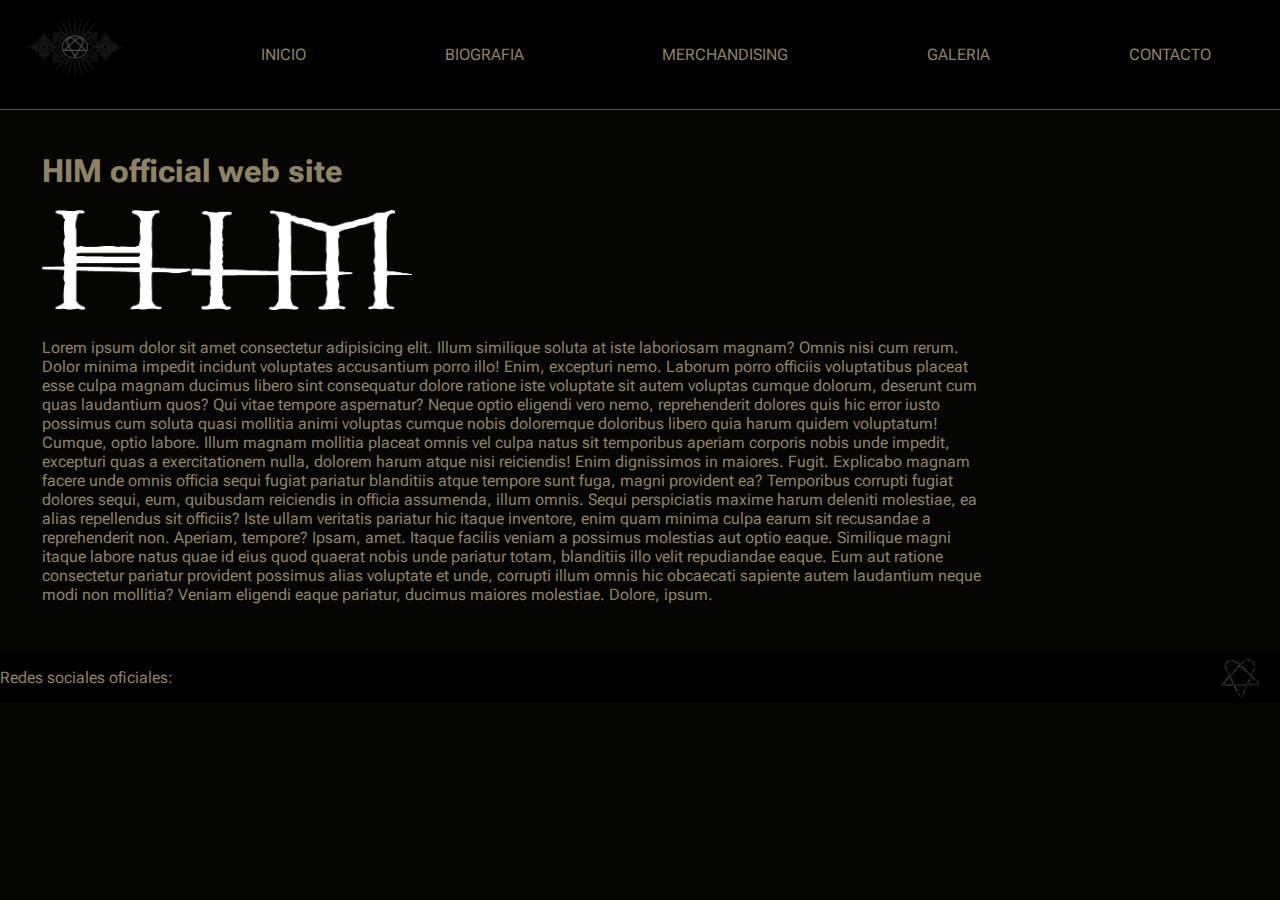
<file: index.html>
<!DOCTYPE html>
<html lang="en">

<head>
    <meta charset="UTF-8">
    <meta http-equiv="X-UA-Compatible" content="IE=edge">
    <meta name="viewport" content="width=device-width, initial-scale=1.0">
    <link rel="stylesheet" href="./css/style.css">
    <link rel="shortcut icon" href="./imagenes/icono.png" type="image/x-icon">
    <link rel="stylesheet" href="https://use.fontawesome.com/releases/v5.15.4/css/all.css"
        integrity="sha384-DyZ88mC6Up2uqS4h/KRgHuoeGwBcD4Ng9SiP4dIRy0EXTlnuz47vAwmeGwVChigm" crossorigin="anonymous" />
    <link rel="stylesheet" href="https://cdnjs.cloudflare.com/ajax/libs/animate.css/4.1.1/animate.min.css" />
    <title>HIM</title>
</head>

<body>
    <div class="container">
        <header class="header">
            <div>
                <img id="heartagram" src="./imagenes/bannernegro.jpg" alt="banner negro con simbolo de la banda">
            </div>
            <nav>
                <ul>
                    <li><a href="./index.html">Inicio</a></li>
                    <li><a href="./paginas/biografia.html">Biografia</a></li>
                    <li><a href="./paginas/merchandising.html">Merchandising</a></li>
                    <li><a href="./paginas/galeria.html">Galeria</a></li>
                    <li><a href="./paginas/contactate.html">Contacto</a></li>
                </ul>
            </nav>
        </header>
        <main class="main">
            <h1 class="animate__animated animate__fadeInUp">HIM official web site</h1>
            <section class="contenedorSection">
                <img src="./imagenes/himlogowhite.png" alt="Foto de prensa" height="450px">
                <p>Lorem ipsum dolor sit amet consectetur adipisicing elit. Illum similique soluta at iste laboriosam
                    magnam? Omnis nisi cum rerum. Dolor minima impedit incidunt voluptates accusantium porro illo! Enim,
                    excepturi nemo.
                    Laborum porro officiis voluptatibus placeat esse culpa magnam ducimus libero sint consequatur dolore
                    ratione iste voluptate sit autem voluptas cumque dolorum, deserunt cum quas laudantium quos? Qui
                    vitae
                    tempore aspernatur?
                    Neque optio eligendi vero nemo, reprehenderit dolores quis hic error iusto possimus cum soluta quasi
                    mollitia animi voluptas cumque nobis doloremque doloribus libero quia harum quidem voluptatum!
                    Cumque,
                    optio labore.
                    Illum magnam mollitia placeat omnis vel culpa natus sit temporibus aperiam corporis nobis unde
                    impedit,
                    excepturi quas a exercitationem nulla, dolorem harum atque nisi reiciendis! Enim dignissimos in
                    maiores.
                    Fugit.
                    Explicabo magnam facere unde omnis officia sequi fugiat pariatur blanditiis atque tempore sunt fuga,
                    magni provident ea? Temporibus corrupti fugiat dolores sequi, eum, quibusdam reiciendis in officia
                    assumenda, illum omnis.
                    Sequi perspiciatis maxime harum deleniti molestiae, ea alias repellendus sit officiis? Iste ullam
                    veritatis pariatur hic itaque inventore, enim quam minima culpa earum sit recusandae a reprehenderit
                    non. Aperiam, tempore?
                    Ipsam, amet. Itaque facilis veniam a possimus molestias aut optio eaque. Similique magni itaque
                    labore
                    natus quae id eius quod quaerat nobis unde pariatur totam, blanditiis illo velit repudiandae eaque.
                    Eum aut ratione consectetur pariatur provident possimus alias voluptate et unde, corrupti illum
                    omnis
                    hic obcaecati sapiente autem laudantium neque modi non mollitia? Veniam eligendi eaque pariatur,
                    ducimus
                    maiores molestiae.
                    Dolore, ipsum.
                </p>
            </section>

        </main>
        <aside class="aside">
            <div class="reproductor">
                <iframe style="border-radius:12px"
                    src="https://open.spotify.com/embed/album/5on0aB2tBHyuapy5WxcVWr?utm_source=generator&theme=0"
                    width="100%" height="380" frameBorder="0" allowfullscreen=""
                    allow="autoplay; clipboard-write; encrypted-media; fullscreen; picture-in-picture"></iframe>


            </div>

        </aside>
        <footer class="footer">
            <p>Redes sociales oficiales:</p>
            <ul>
                <li><a href="https://www.facebook.com" target="_blank"><i class="fab fa-facebook"
                            target="_blank"></i></a>
                </li>
                <li><a href="https://www.instagram.com" target="_blank"><i class="fab fa-instagram"
                            target="_blank"></i></a>
                </li>
                <li><a href="https://www.twitter.com" target="_blank"><i class="fab fa-twitter" target="_blank"></i></a>
                </li>
            </ul>
            <img src="./imagenes/hearfooter.jpg" alt="logo de la banda">
        </footer>
    </div>
</body>

</html>
</file>
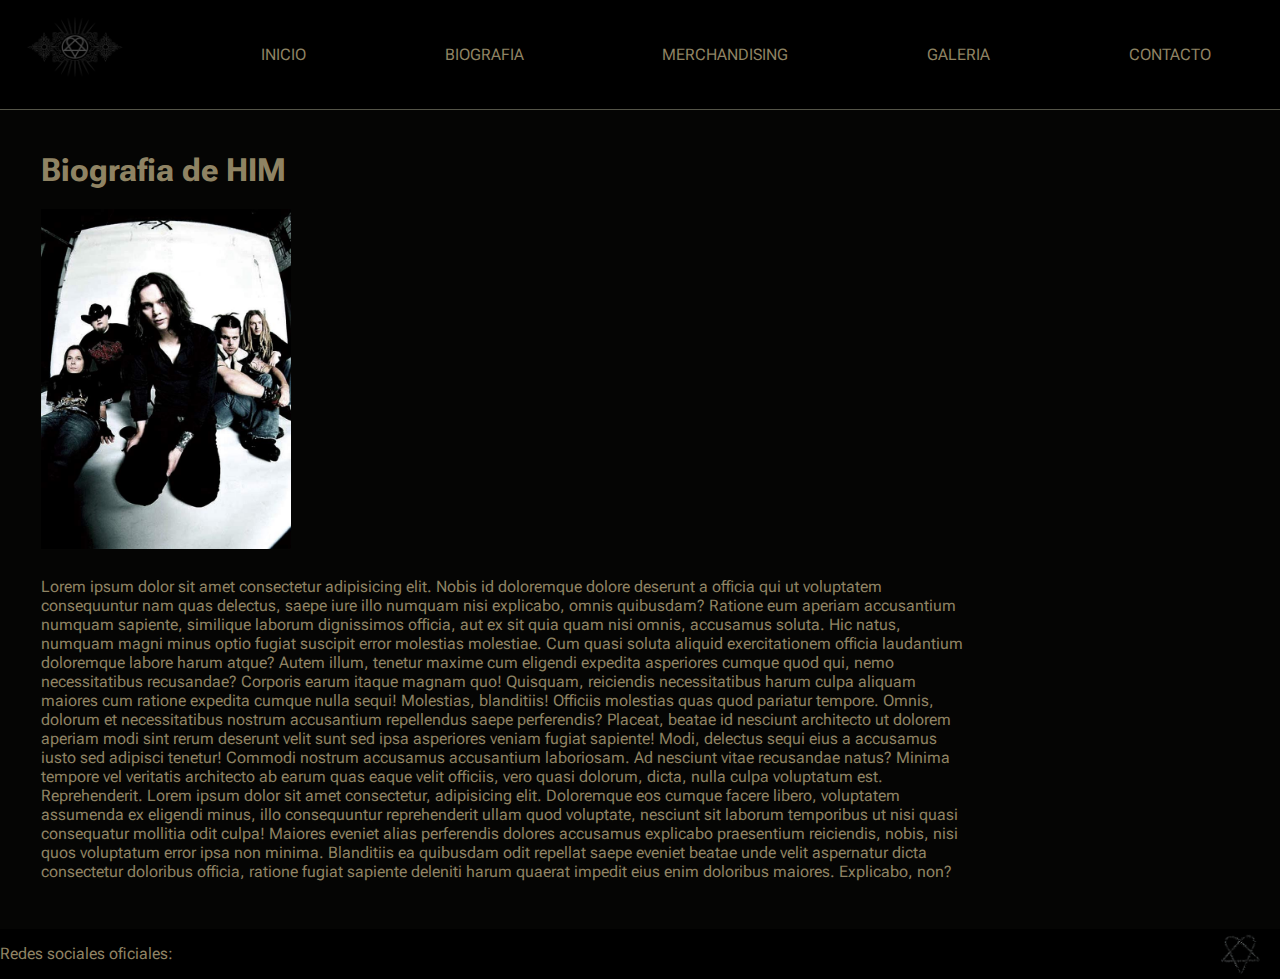
<file: paginas/biografia.html>
<!DOCTYPE html>
<html lang="es">

<head>
    <meta charset="UTF-8">
    <meta http-equiv="X-UA-Compatible" content="IE=edge">
    <meta name="viewport" content="width=device-width, initial-scale=1.0">
    <link rel="stylesheet" href="../css/style.css">
    <link rel="shortcut icon" href="../imagenes/icono.png" type="image/x-icon">
    <link rel="stylesheet" href="https://use.fontawesome.com/releases/v5.15.4/css/all.css"
        integrity="sha384-DyZ88mC6Up2uqS4h/KRgHuoeGwBcD4Ng9SiP4dIRy0EXTlnuz47vAwmeGwVChigm" crossorigin="anonymous" />
    <link rel="stylesheet" href="https://cdnjs.cloudflare.com/ajax/libs/animate.css/4.1.1/animate.min.css" />

    <title>Biografia</title>
</head>

<body>
    <div class="container">
        <header class="header">
            <div>
                <img id="heartagram" src="../imagenes/bannernegro.jpg" alt="banner negro con simbolo de la banda">
            </div>
            <nav>
                <ul>
                    <li><a href="../index.html">Inicio</a></li>
                    <li><a href="./biografia.html">Biografia</a></li>
                    <li><a href="./merchandising.html">Merchandising</a></li>
                    <li><a href="./galeria.html">Galeria</a></li>
                    <li><a href="./contactate.html">Contacto</a></li>
                </ul>
            </nav>
        </header>
        <main class="main">
            <h1 class="animate__animated animate__fadeInUp">Biografia de HIM</h1>
            <section class="contenedorSection">
                <img id="fotobio" src="../imagenes/foto-bio.jpg" alt="HIM foto de prensa">
                <p>Lorem ipsum dolor sit amet consectetur adipisicing elit. Nobis id doloremque dolore deserunt a
                    officia
                    qui ut voluptatem consequuntur nam quas delectus, saepe iure illo numquam nisi explicabo, omnis
                    quibusdam?
                    Ratione eum aperiam accusantium numquam sapiente, similique laborum dignissimos officia, aut ex sit
                    quia
                    quam nisi omnis, accusamus soluta. Hic natus, numquam magni minus optio fugiat suscipit error
                    molestias
                    molestiae.
                    Cum quasi soluta aliquid exercitationem officia laudantium doloremque labore harum atque? Autem
                    illum,
                    tenetur maxime cum eligendi expedita asperiores cumque quod qui, nemo necessitatibus recusandae?
                    Corporis earum itaque magnam quo!
                    Quisquam, reiciendis necessitatibus harum culpa aliquam maiores cum ratione expedita cumque nulla
                    sequi!
                    Molestias, blanditiis! Officiis molestias quas quod pariatur tempore. Omnis, dolorum et
                    necessitatibus
                    nostrum accusantium repellendus saepe perferendis?
                    Placeat, beatae id nesciunt architecto ut dolorem aperiam modi sint rerum deserunt velit sunt sed
                    ipsa
                    asperiores veniam fugiat sapiente! Modi, delectus sequi eius a accusamus iusto sed adipisci tenetur!
                    Commodi nostrum accusamus accusantium laboriosam. Ad nesciunt vitae recusandae natus? Minima tempore
                    vel
                    veritatis architecto ab earum quas eaque velit officiis, vero quasi dolorum, dicta, nulla culpa
                    voluptatum est. Reprehenderit. Lorem ipsum dolor sit amet consectetur, adipisicing elit. Doloremque
                    eos
                    cumque facere libero, voluptatem assumenda ex eligendi minus, illo consequuntur reprehenderit ullam
                    quod
                    voluptate, nesciunt sit laborum temporibus ut nisi quasi consequatur mollitia odit culpa! Maiores
                    eveniet alias perferendis dolores accusamus explicabo praesentium reiciendis, nobis, nisi quos
                    voluptatum error ipsa non minima. Blanditiis ea quibusdam odit repellat saepe eveniet beatae unde
                    velit
                    aspernatur dicta consectetur doloribus officia, ratione fugiat sapiente deleniti harum quaerat
                    impedit
                    eius enim doloribus maiores. Explicabo, non?</p>
            </section>
        </main>
        <aside class="aside">
            <div class="reproductor">
                <iframe style="border-radius:12px"
                    src="https://open.spotify.com/embed/album/5on0aB2tBHyuapy5WxcVWr?utm_source=generator&theme=0"
                    width="100%" height="380" frameBorder="0" allowfullscreen=""
                    allow="autoplay; clipboard-write; encrypted-media; fullscreen; picture-in-picture"></iframe>


            </div>

        </aside>
        <footer class="footer">
            <p>Redes sociales oficiales:</p>
            <ul>
                <li><a href="https://www.facebook.com" target="_blank"><i class="fab fa-facebook"
                            target="_blank"></i></a>
                </li>
                <li><a href="https://www.instagram.com" target="_blank"><i class="fab fa-instagram"
                            target="_blank"></i></a>
                </li>
                <li><a href="https://www.twitter.com" target="_blank"><i class="fab fa-twitter" target="_blank"></i></a>
                </li>
            </ul>
            <img src="../imagenes/hearfooter.jpg" alt="logo de la banda">
        </footer>
</body>
</file>
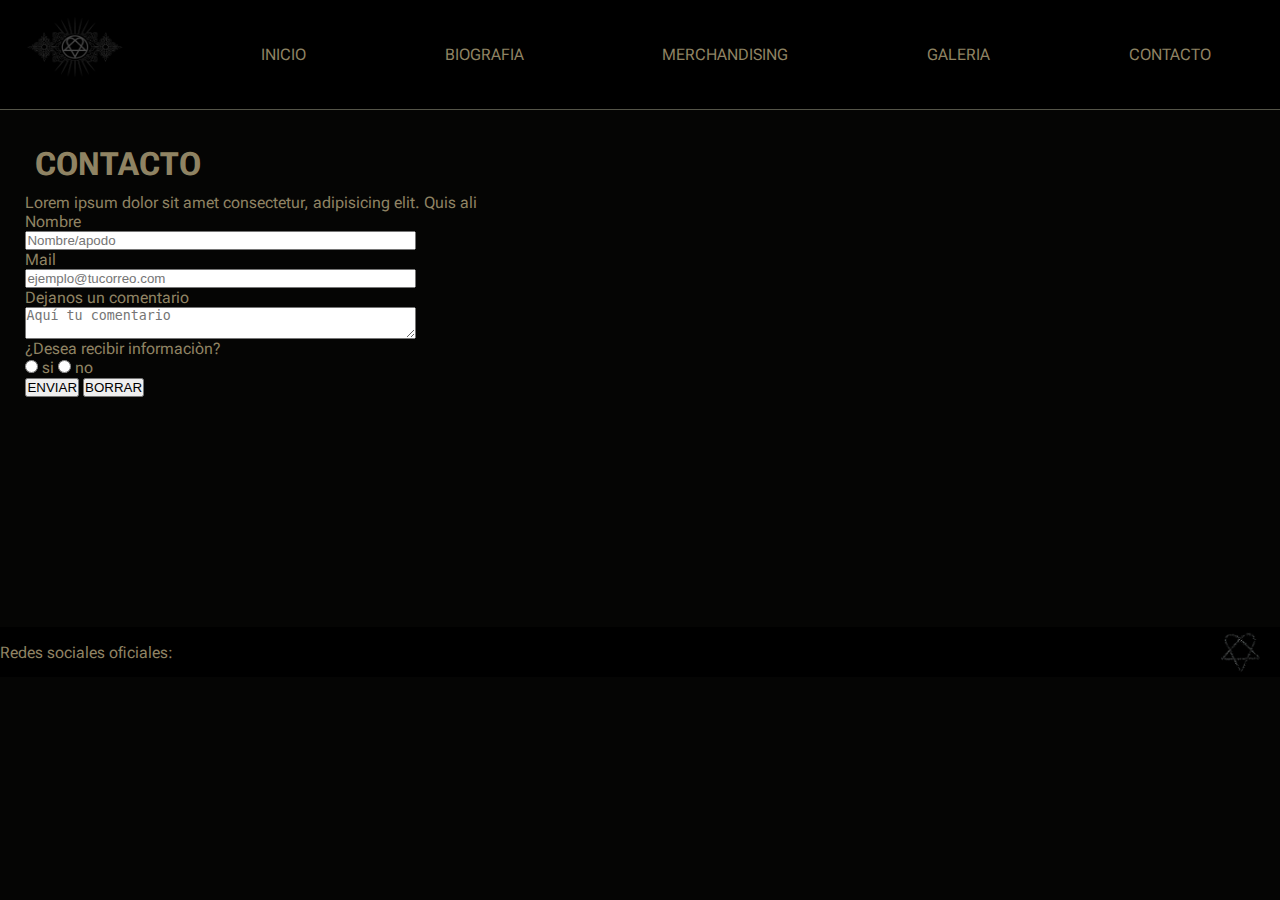
<file: paginas/contactate.html>
<!DOCTYPE html>
<html lang="es">

<head>
    <meta charset="UTF-8">
    <meta http-equiv="X-UA-Compatible" content="IE=edge">
    <meta name="viewport" content="width=device-width, initial-scale=1.0">
    <link rel="stylesheet" href="../css/style.css">
    <link rel="shortcut icon" href="../imagenes/icono.png" type="image/x-icon">
    <link rel="stylesheet" href="https://use.fontawesome.com/releases/v5.15.4/css/all.css"
        integrity="sha384-DyZ88mC6Up2uqS4h/KRgHuoeGwBcD4Ng9SiP4dIRy0EXTlnuz47vAwmeGwVChigm" crossorigin="anonymous" />
    <link rel="stylesheet" href="https://cdnjs.cloudflare.com/ajax/libs/animate.css/4.1.1/animate.min.css" />

    <title>Biografia</title>
</head>

<body>
    <div class="container">
        <header class="header">
            <div>
                <img id="heartagram" src="../imagenes/bannernegro.jpg" alt="banner negro con simbolo de la banda">
            </div>
            <nav>
                <ul>
                    <li><a href="../index.html">Inicio</a></li>
                    <li><a href="./biografia.html">Biografia</a></li>
                    <li><a href="./merchandising.html">Merchandising</a></li>
                    <li><a href="./galeria.html">Galeria</a></li>
                    <li><a href="./contactate.html">Contacto</a></li>
                </ul>
            </nav>
        </header>
        <main class="main">
            <h1 class="animate__animated animate__fadeInUp">CONTACTO</h1>
            <p>Lorem ipsum dolor sit amet consectetur, adipisicing elit. Quis ali</p>
            <form action="#">
                <label for="inombre">Nombre</label>
                <input type="text" placeholder="Nombre/apodo" id="inombre" name="nombre">
                <label for="imail">Mail</label>
                <input type="email" placeholder="ejemplo@tucorreo.com" id="imail" name="mail">
                <label for="icomentario">Dejanos un comentario</label>
                <textarea placeholder="Aquí tu comentario" id="icomentario"></textarea>
                <div>
                    <p>¿Desea recibir informaciòn?</p>
                    <input type="radio" name="acepta">
                    <label for="acepta">si</label>
                    <input type="radio" name="acepta">
                    <label for="acepta">no</label>
                </div>
                <div class="botones">
                    <input type="submit" value="ENVIAR">
                    <input type="reset" value="BORRAR">
                </div>
            </form>
        </main>
        <aside class="aside">
            <div class="reproductor">
                <iframe style="border-radius:12px"
                    src="https://open.spotify.com/embed/album/5on0aB2tBHyuapy5WxcVWr?utm_source=generator&theme=0"
                    width="100%" height="380" frameBorder="0" allowfullscreen=""
                    allow="autoplay; clipboard-write; encrypted-media; fullscreen; picture-in-picture"></iframe>


            </div>

        </aside>
        <footer class="footer">
            <p>Redes sociales oficiales:</p>
            <ul>
                <li><a href="https://www.facebook.com" target="_blank"><i class="fab fa-facebook"
                            target="_blank"></i></a>
                </li>
                <li><a href="https://www.instagram.com" target="_blank"><i class="fab fa-instagram"
                            target="_blank"></i></a>
                </li>
                <li><a href="https://www.twitter.com" target="_blank"><i class="fab fa-twitter" target="_blank"></i></a>
                </li>
            </ul>
            <img src="../imagenes/hearfooter.jpg" alt="logo de la banda">
        </footer>
</body>
</file>
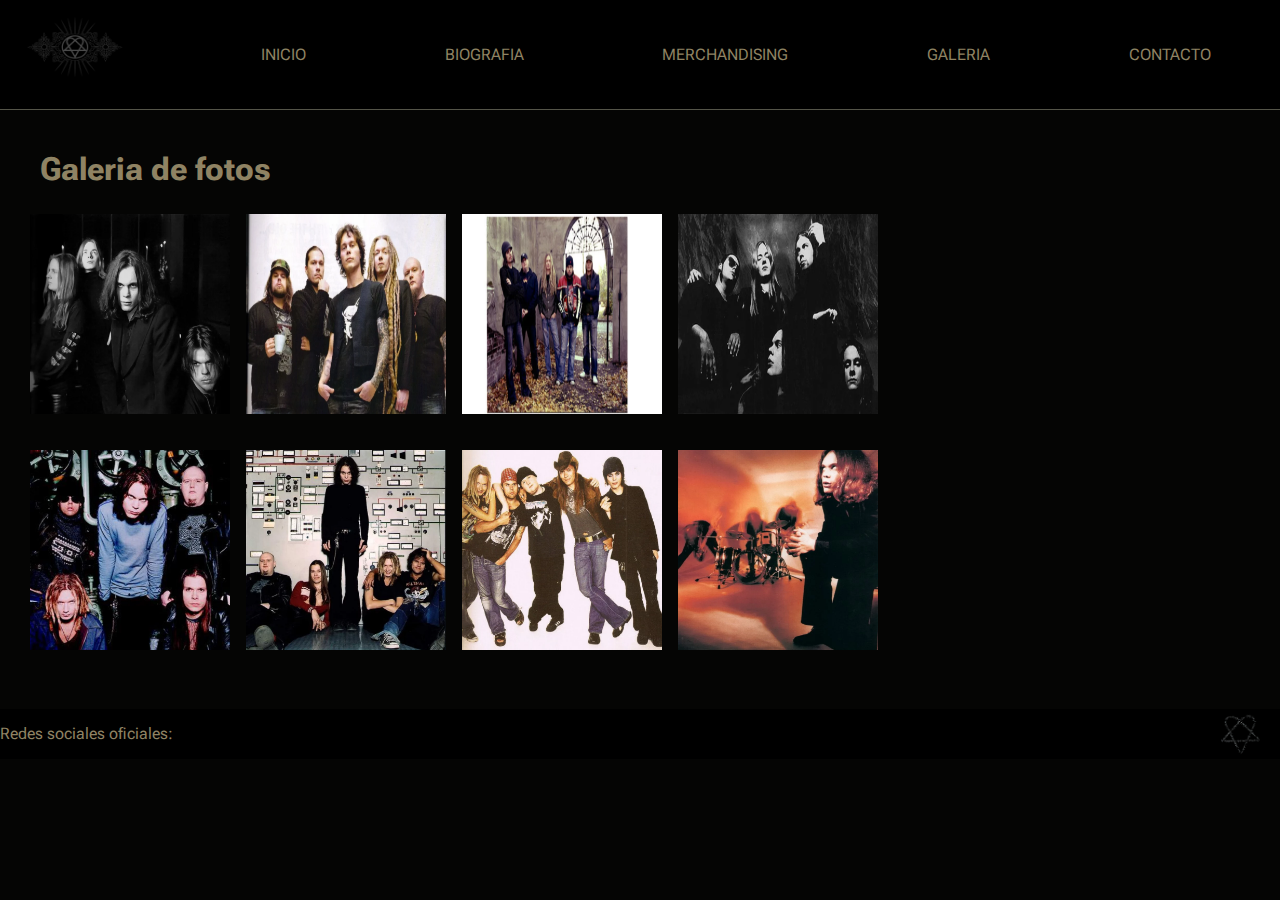
<file: paginas/galeria.html>
<!DOCTYPE html>
<html lang="es">

<head>
    <meta charset="UTF-8">
    <meta http-equiv="X-UA-Compatible" content="IE=edge">
    <meta name="viewport" content="width=device-width, initial-scale=1.0">
    <link rel="stylesheet" href="../css/style.css">
    <link rel="shortcut icon" href="../imagenes/icono.png" type="image/x-icon">
    <link rel="stylesheet" href="https://use.fontawesome.com/releases/v5.15.4/css/all.css"
        integrity="sha384-DyZ88mC6Up2uqS4h/KRgHuoeGwBcD4Ng9SiP4dIRy0EXTlnuz47vAwmeGwVChigm" crossorigin="anonymous" />
    <link rel="stylesheet" href="https://cdnjs.cloudflare.com/ajax/libs/animate.css/4.1.1/animate.min.css" />

    <title>Biografia</title>
</head>

<body>
    <div class="container">
        <header class="header">
            <div>
                <img id="heartagram" src="../imagenes/bannernegro.jpg" alt="banner negro con simbolo de la banda">
            </div>
            <nav>
                <ul>
                    <li><a href="../index.html">Inicio</a></li>
                    <li><a href="./biografia.html">Biografia</a></li>
                    <li><a href="./merchandising.html">Merchandising</a></li>
                    <li><a href="./galeria.html">Galeria</a></li>
                    <li><a href="./contactate.html">Contacto</a></li>
                </ul>
            </nav>
        </header>
        <main class="main">
            <h1 class="animate__animated animate__fadeInUp">Galeria de fotos</h1>
            <div class="contenedorItems">
                <div><a href="../imagenes/bandbaw.webp" target="_blank"><img src="../imagenes/bandbaw.webp"
                            alt="Foto en blanco y negro - Him"></a></div>
                <div><a href="../imagenes/bandhr.webp" target="_blank"><img src="../imagenes/bandhr.webp"
                            alt="Foto promocional"></a></div>
                <div><a href="../imagenes/bandtour.webp" target="_blank"><img src="../imagenes/bandtour.webp"
                            alt="Him de tour"></a></div>
                <div><a href="../imagenes/bawhim.webp" target="_blank"><img src="../imagenes/bawhim.webp"
                            alt="Antigua foto en blanco y negro"></a></div>
                <div><a href="../imagenes/him.webp" target="_blank"><img src="../imagenes/him.webp"
                            alt="Him año 2000"></a>
                </div>
                <div><a href="../imagenes/himband.webp" target="_blank"><img src="../imagenes/himband.webp"
                            alt="Him foto para revista"></a></div>
                <div><a href="../imagenes/oldband.webp" target="_blank"><img src="../imagenes/oldband.webp"
                            alt="Him en el 2002"></a></div>
                <div><a href="../imagenes/villeandband.webp" target="_blank"><img src="../imagenes/villeandband.webp"
                            alt="Backstage videoclip"></a></div>
            </div>
        </main>
        <aside class="aside">
            <div class="reproductor">
                <iframe style="border-radius:12px"
                    src="https://open.spotify.com/embed/album/5on0aB2tBHyuapy5WxcVWr?utm_source=generator&theme=0"
                    width="100%" height="380" frameBorder="0" allowfullscreen=""
                    allow="autoplay; clipboard-write; encrypted-media; fullscreen; picture-in-picture"></iframe>


            </div>

        </aside>
        <footer class="footer">
            <p>Redes sociales oficiales:</p>
            <ul>
                <li><a href="https://www.facebook.com" target="_blank"><i class="fab fa-facebook"
                            target="_blank"></i></a>
                </li>
                <li><a href="https://www.instagram.com" target="_blank"><i class="fab fa-instagram"
                            target="_blank"></i></a>
                </li>
                <li><a href="https://www.twitter.com" target="_blank"><i class="fab fa-twitter" target="_blank"></i></a>
                </li>
            </ul>
            <img src="../imagenes/hearfooter.jpg" alt="logo de la banda">
        </footer>
</body>
</file>
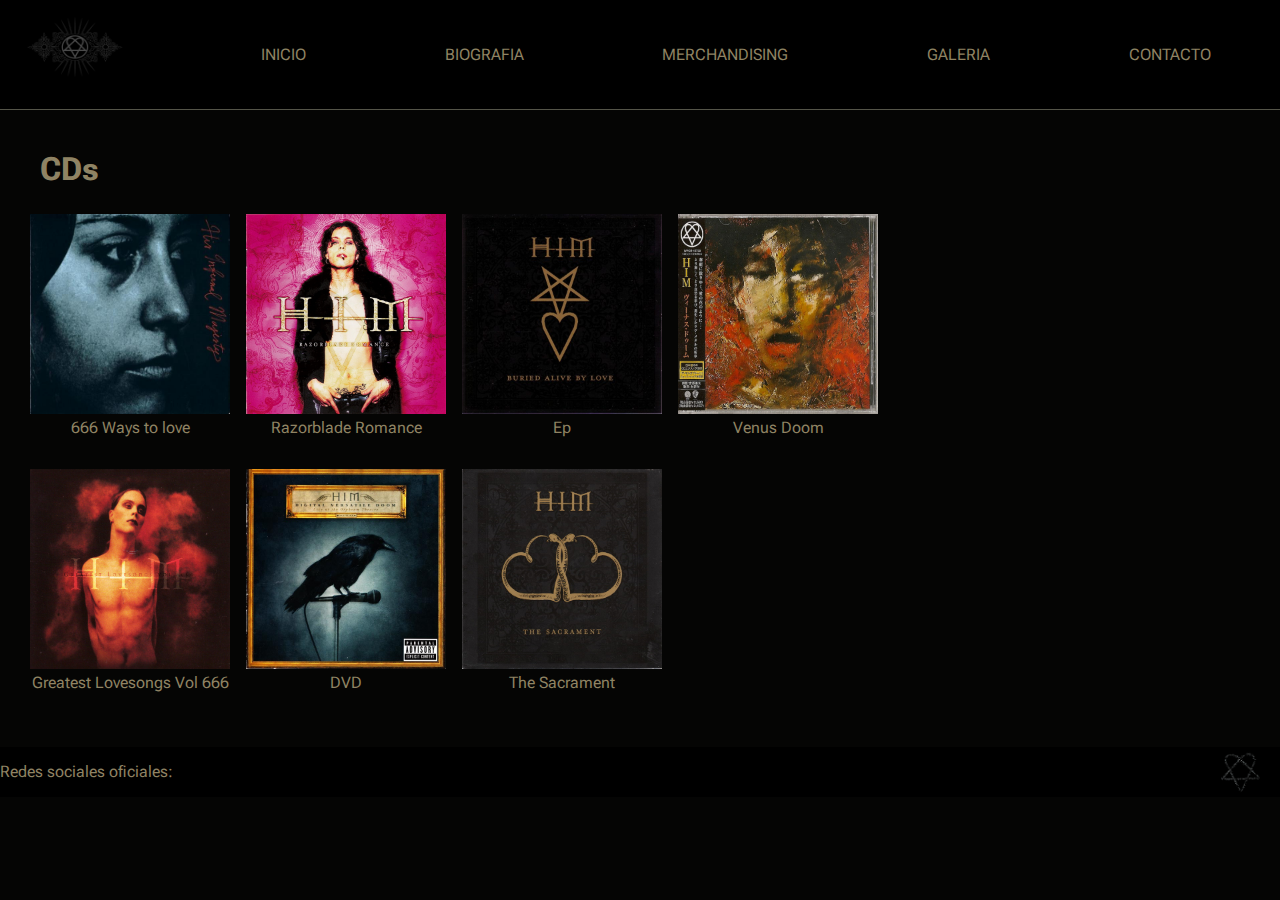
<file: paginas/merchandising.html>
<!DOCTYPE html>
<html lang="es">

<head>
    <meta charset="UTF-8">
    <meta http-equiv="X-UA-Compatible" content="IE=edge">
    <meta name="viewport" content="width=device-width, initial-scale=1.0">
    <link rel="stylesheet" href="../css/style.css">
    <link rel="shortcut icon" href="../imagenes/icono.png" type="image/x-icon">
    <link rel="stylesheet" href="https://use.fontawesome.com/releases/v5.15.4/css/all.css"
        integrity="sha384-DyZ88mC6Up2uqS4h/KRgHuoeGwBcD4Ng9SiP4dIRy0EXTlnuz47vAwmeGwVChigm" crossorigin="anonymous" />
    <link rel="stylesheet" href="https://cdnjs.cloudflare.com/ajax/libs/animate.css/4.1.1/animate.min.css" />

    <title>Biografia</title>
</head>

<body>
    <div class="container">
        <header class="header">
            <div>
                <img id="heartagram" src="../imagenes/bannernegro.jpg" alt="banner negro con simbolo de la banda">
            </div>
            <nav>
                <ul>
                    <li><a href="../index.html">Inicio</a></li>
                    <li><a href="./biografia.html">Biografia</a></li>
                    <li><a href="./merchandising.html">Merchandising</a></li>
                    <li><a href="./galeria.html">Galeria</a></li>
                    <li><a href="./contactate.html">Contacto</a></li>
                </ul>
            </nav>
        </header>
        <main class="main">
            <h1 class="animate__animated animate__fadeInUp">CDs</h1>
            <div class="contenedorItems">
                <div>
                    <img src="../imagenes/waystolove.jpg" alt="Primer album">
                    <p>666 Ways to love</p>
                </div>
                <div>
                    <img src="../imagenes/him-razor.jpg" alt="Segundo album">
                    <p>Razorblade Romance</p>
                </div>
                <div>
                    <img src="../imagenes//him-ep.jpg" alt="Ep">
                    <p>Ep</p>
                </div>
                <div>
                    <img src="../imagenes/him-venus.jpg" alt="Album Venus Doom">
                    <p>Venus Doom</p>
                </div>
                <div>
                    <img src="../imagenes/him-greatest.jpg" alt="Album Greatest lovesongs">
                    <p>Greatest Lovesongs Vol 666</p>
                </div>
                <div>
                    <img src="../imagenes/him-digital.jpg" alt="Digital">
                    <p>DVD</p>
                </div>
                <div>
                    <img src="../imagenes/him-epsacramnt.jpg" alt="ep The Sacrament">
                    <p>The Sacrament</p>
                </div>
            </div>
        </main>
        <aside class="aside">
            <div class="reproductor">
                <iframe style="border-radius:12px"
                    src="https://open.spotify.com/embed/album/5on0aB2tBHyuapy5WxcVWr?utm_source=generator&theme=0"
                    width="100%" height="380" frameBorder="0" allowfullscreen=""
                    allow="autoplay; clipboard-write; encrypted-media; fullscreen; picture-in-picture"></iframe>


            </div>

        </aside>
        <footer class="footer">
            <p>Redes sociales oficiales:</p>
            <ul>
                <li><a href="https://www.facebook.com" target="_blank"><i class="fab fa-facebook"
                            target="_blank"></i></a>
                </li>
                <li><a href="https://www.instagram.com" target="_blank"><i class="fab fa-instagram"
                            target="_blank"></i></a>
                </li>
                <li><a href="https://www.twitter.com" target="_blank"><i class="fab fa-twitter" target="_blank"></i></a>
                </li>
            </ul>
            <img src="../imagenes/hearfooter.jpg" alt="logo de la banda">
        </footer>
</body>
</file>
<file: css/style.css>
@import url('https://fonts.googleapis.com/css2?family=Josefin+Slab:wght@100&family=Roboto+Flex:opsz,wght@8..144,200&display=swap');
@import url('https://fonts.googleapis.com/css2?family=Josefin+Slab:wght@100&family=Parisienne&family=Roboto+Flex:opsz,wght@8..144,200&display=swap');

* {
    margin: 0;
    padding: 0;
}

body {
    color: #8F8363;
    background-color: #050504;
    font-family: 'Roboto Flex', sans-serif;
}

a {
    text-decoration: none;
    color: #8F8363;
}

.container {
    display: grid;
    grid-auto-flow: row;
    grid-template-areas:
        "header header header header"
        "main main main aside"
        "main main main aside"
        "main main main aside"
        "footer footer footer footer";
}



.header {
    grid-area: header;
    border-bottom: 1px solid #545448;
    background-color: black;
    color: white;
    display: flex;
    justify-content: space-between;
    align-items: center;
}


.header img {
    height: 200px;
}

.banner {
    display: flex;
    justify-content: space-between;
    flex-direction: row;
    flex-wrap: nowrap;
}

#heartagram {
    width: 150px;
    height: 105px;

}

.header nav {
    width: 85%;
}

.header nav ul {
    display: flex;
    list-style: none;
    justify-content: space-around;
    text-transform: uppercase;
}




.main {
    grid-area: main;
    margin-top: 3%;
    width: 92%;
    margin-left: 3%;
    display: flex;
    flex-direction: column;
    flex-wrap: nowrap;
}

.main h1 {
    padding: 10px;
}

.contenedorSection {
    display: flex;
    flex-flow: row-reverse nowrap;
    padding: 10px;
    flex-direction: column;
    align-items: flex-start;
}


.contenedorSection img {
    width: 370px;
    height: 100px;
}

.contenedorSection p {
    margin-top: 3%;
}

#fotobio {
    height: 340px;
    width: 250px;
}

.aside {
    grid-area: aside;
    margin-top: 22%;
    display: flex;
    flex-flow: column nowrap;
    justify-content: flex-start;
}




.footer {
    grid-area: footer;
    margin-top: 3%;
    background-color: black;
    display: flex;
    flex-direction: row;
    justify-content: space-between;
    align-items: center;
}

.footer ul {
    list-style: none;
    display: flex;
    width: 50%;
    justify-content: space-between;
    flex-direction: row;
}

.footer img {
    width: 80px;
    height: 50px;
}

/* paleta de colores */
/* {
    color: #545448;
    color: #050504;
    color: #9C8C28;
    color: #8F8363;
    color: #BD952A;
}
 */

a:hover {
    color: white;
    font-weight: 500;
    font-weight: bold;
}

h1:hover {
    color: white;
    font-weight: 500;

}

/* estilo de algunas páginas */
form {
    display: flex;
    flex-direction: column;
    align-content: center;
    flex-wrap: nowrap;
    width: 50%;
}

.botones {
    width: 150px;
}

.contenedorItems img {
    width: 200px;
    height: 200px;
   /*   */
}

.contenedorItems img:hover {
    filter: saturate(200%);
}

.contenedorItems {
    display: flex;
    flex-wrap: wrap;
    justify-content: flex-start;
}

.contenedorItems div p {
    text-align: center;
}

.contenedorItems div {
    padding: 16px 16px 16px 0px;
}

@media screen and (max-width: 760px) {
    * {
        margin: 0;
        padding: 0;
    }

    .container {
        grid-template-areas:
            "header header"
            "main main"
            "main main"
            "aside aside"
            "footer footer";
    }

    .header {
        display: flex;
        flex-direction: column;
        align-items: center;
    }

    .header div{
        margin-right: 25%;

    }

    .header nav ul {
        display: flex;
        list-style: none;
        text-transform: uppercase;
        flex-direction: column;
        align-items: stretch;
    }

    .header nav ul li{
        padding: 1%;
    }

    .contenedorSection img{
        width: 180px;
        height: 60px;
    }
    .contenedorSection {
        display: flex;
        flex-flow: row-reverse nowrap;
        padding: 10px;
        flex-direction: column;
        flex-wrap: wrap;}
}
</file>
